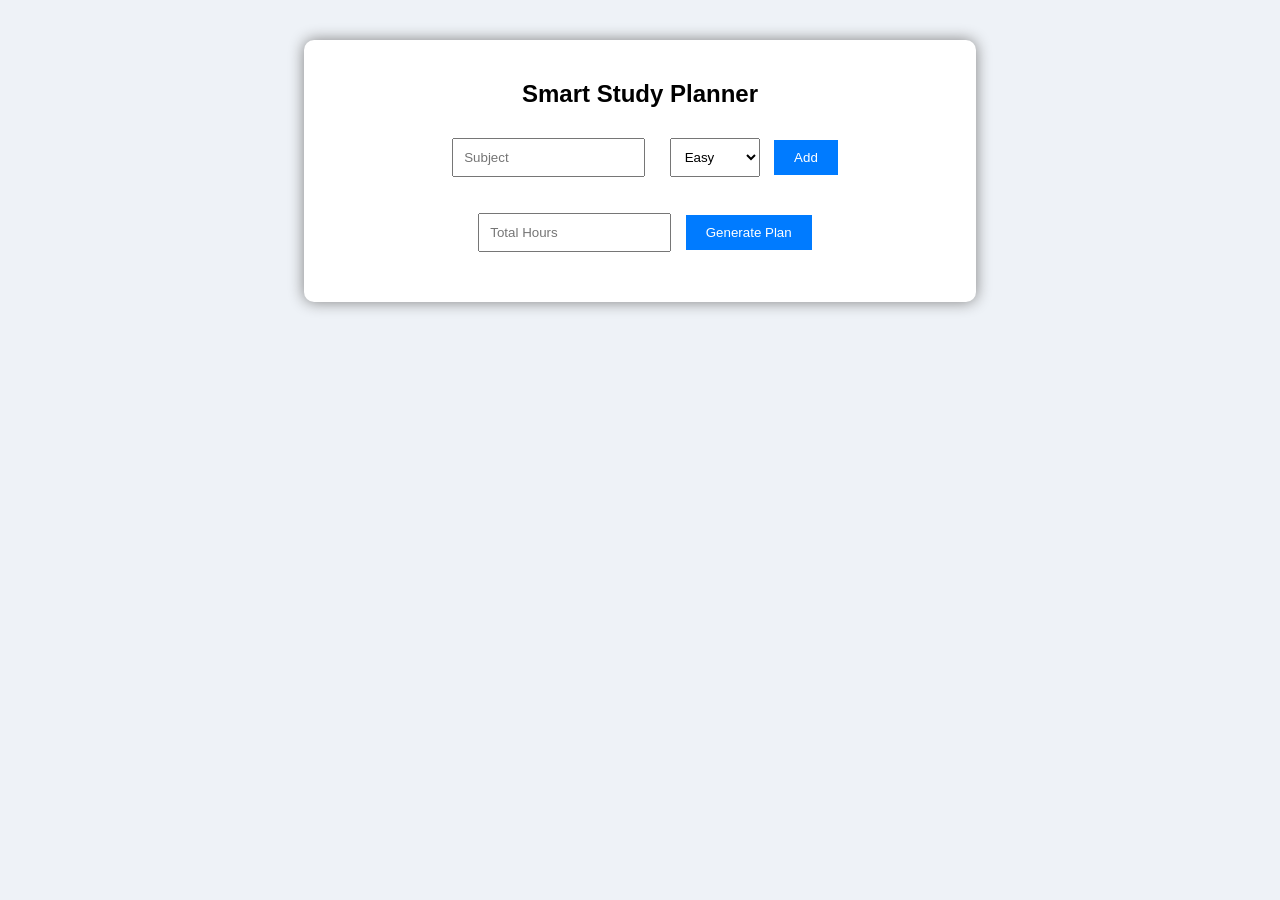
<file: index.html>
<!DOCTYPE html>
<html>
<head>
    <title>Smart Study Planner</title>
    <link rel="stylesheet" href="../css/study.css">
</head>

<body>

<div class="container">
    <h2>Smart Study Planner</h2>

    <input type="text" id="subject" placeholder="Subject">

    <select id="priority">
        <option value="1">Easy</option>
        <option value="1.5">Medium</option>
        <option value="2">Hard</option>
    </select>

    <button onclick="addSubject()">Add</button>

    <ul id="subjectList"></ul>

    <input type="number" id="hours" placeholder="Total Hours">

    <button onclick="generatePlan()">Generate Plan</button>

    <div id="output"></div>
</div>

<script src="../js/study.js"></script>

</body>
</html>
</file>
<file: css/study.css>
body {
    font-family: Arial;
    background: #eef2f7;
    text-align: center;
}

.container {
    width: 50%;
    margin: auto;
    background: white;
    padding: 20px;
    margin-top: 40px;
    border-radius: 10px;
    box-shadow: 0 0 15px gray;
}

input, select {
    padding: 10px;
    margin: 10px;
}

button {
    padding: 10px 20px;
    background: #007bff;
    color: white;
    border: none;
    cursor: pointer;
}

li {
    background: #ddd;
    margin: 5px;
    padding: 8px;
    border-radius: 5px;
}

#output {
    margin-top: 20px;
    text-align: left;
}
</file>
